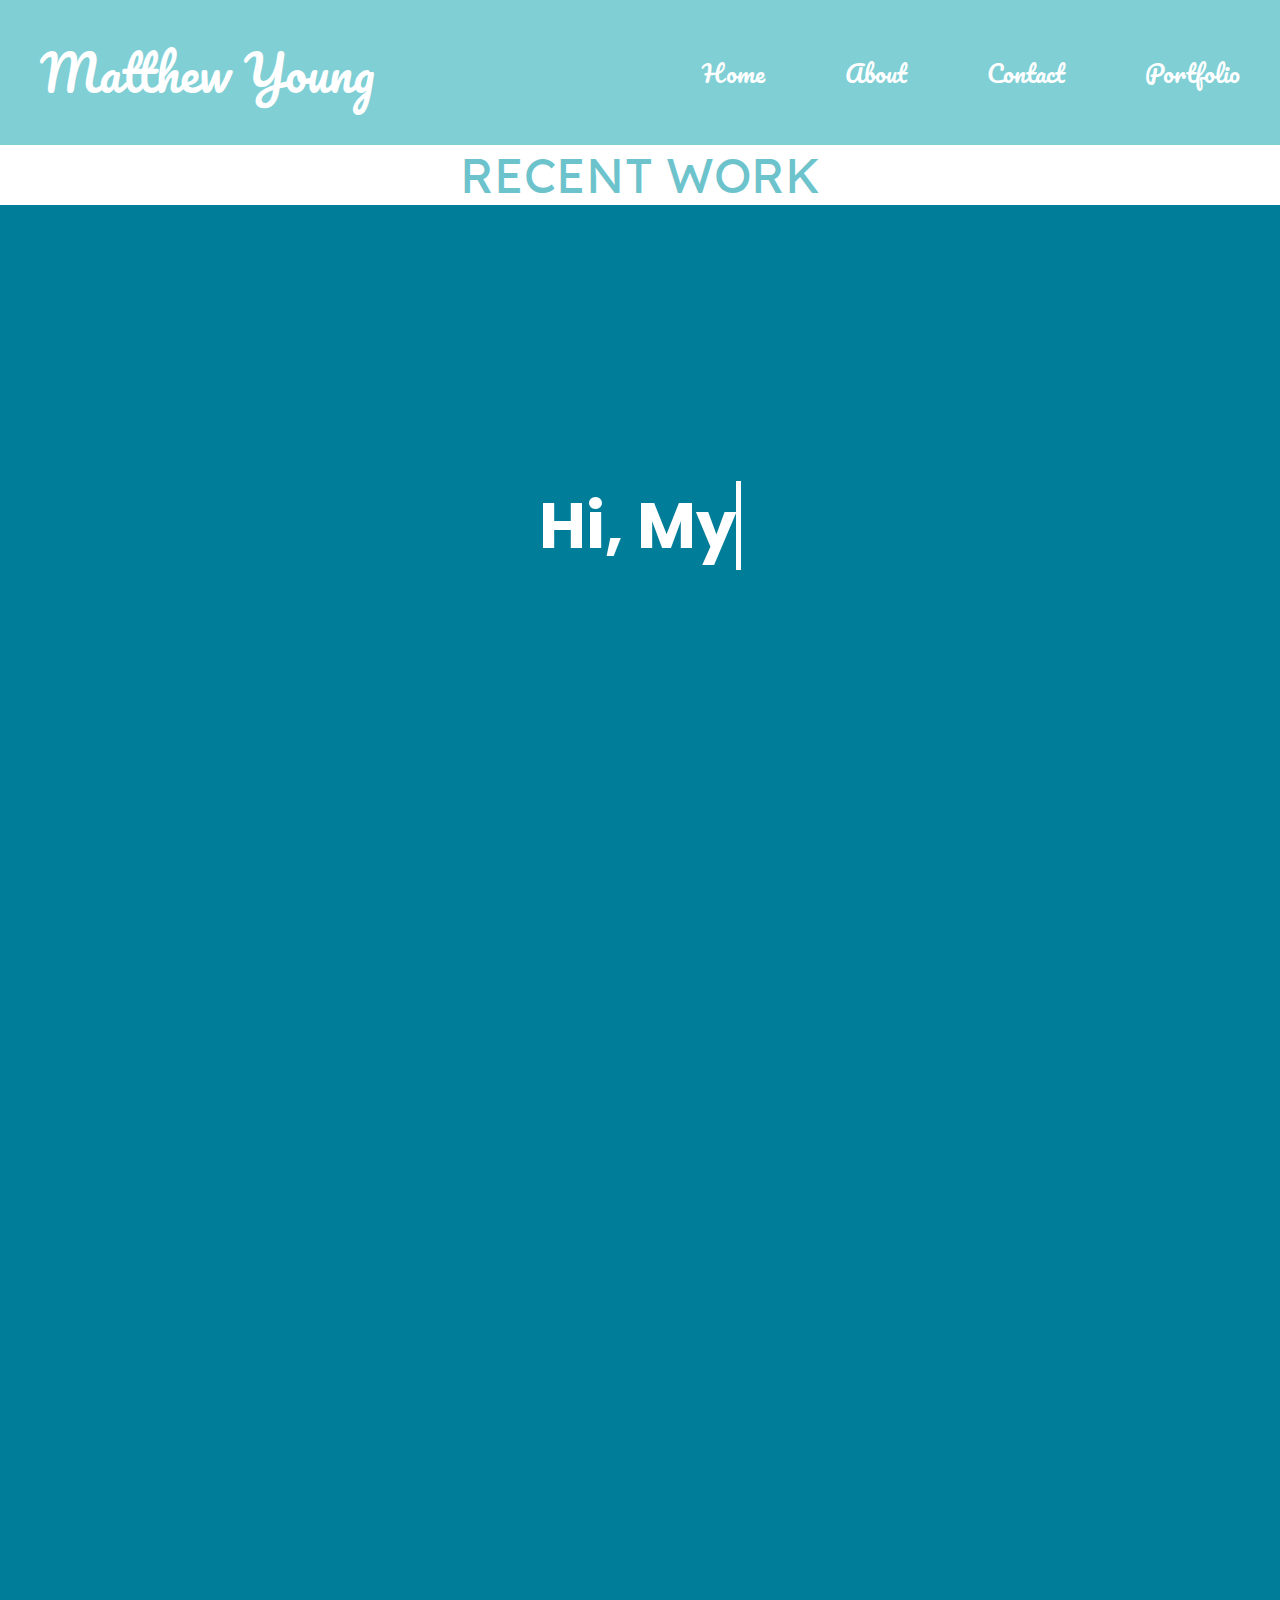
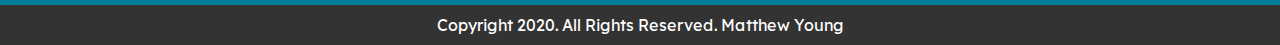
<file: index.html>
<!DOCTYPE html>
<html lang="en">

  <head>
    <meta charset="UTF-8"/>
    <meta http-equiv="X-UA-Compatible" content="IE=edge"/>
    <meta name="viewport" content="width=device-width, initial-scale=1.0"/>
    <link rel="stylesheet" href="https://cdnjs.cloudflare.com/ajax/libs/animate.css/4.1.1/animate.min.css"/>
    <link rel="stylesheet" href="global.css"/>
    <link rel="stylesheet" href="transition.css"/>
    <link rel="stylesheet" href="https://unpkg.com/aos@next/dist/aos.css"/>
    <link rel="shortcut icon" type="image/jpg" href="icons/controller.jpg"/>

    <title>Home - Matthew Young</title>
    <!--The Internal Styling For This Page-->
    <style>
      h2 {
        text-align: center;
      }

      .landing-page-container {
        display: flex;
        justify-content: flex-start;
        flex-direction: column;
        align-items: center;
      }

      .top {
        width: 100%;
      }

      .grid-images {
        display: grid;
        grid-template-columns: 1fr 1fr;
        grid-template-rows: 1fr 1fr;
        justify-content: center;
        align-items: center;
        grid-gap: 30px;
        margin-left: 30px;
        margin-right: 30px;
        margin-top: 50px;
        width: 1140px;
      }

      .image {
        position: relative;
        /* Needed for 100% width and height for overlay */
        height: 700px;
        border: 5px solid black;
        background-color: black;
      }

      .image-overlay {
        position: absolute;
        top: 0;
        left: 0;
        width: 100%;
        height: 100%;
        background: rgba(0, 0, 0, 0.7);
        color: white;
        display: flex;
        justify-content: space-between;
        align-items: center;
        flex-direction: column;
        font-family: poppins;
        opacity: 0;
        transition: opacity 0.25s;
        font-family: lexend;
      }

      .text-container {
        width: 80%;
        text-align: center;
        justify-content: center;
        align-items: center;
        display: flex;
        height: 400px;
        margin-top: 120px;
        margin-bottom: 120px;
      }

      .typewrite {
        color: white;
        font-family: Poppins;
        font-size: 4em;
      }

      .image-overlay > * {
        transform: translateY(20px);
        transition: transform 0.25s;
      }

      .image-overlay:hover {
        opacity: 1;
      }

      .image-overlay:hover > * {
        transform: translateY(0);
      }

      .image-title {
        font-size: 1.3em;
        font-weight: bold;
        color: white;
      }

      .image-description {
        font-size: 1.5em;

      }

      .section {
        display: flex;
        justify-content: center;
        align-items: center;
        font-family: poppins;
        font-weight: 600;
        font-size: 3em;
        background-color: #333;
        margin-top: 20px;
        color: white;
      }

      .pics {
        width: 100%;
        height: 500px;
        object-fit: contain;
        display: block;
        /* Gets rid of overlay overflow */
      }

      .project-pic {
        height: 100%;
      }

      .cover {
        object-fit: cover;
      }

      @media (max-width: 1173px) {
        .grid-images {
          grid-template-columns: 1fr;
          grid-template-rows: 1fr;
          width: 80%;
        }

        .typewrite {
          font-size: 2em;
        }

        .text-container {
          width: 100%;
          height: 500px;
        }

        .image-description {
          margin-bottom: 18em;
          font-size: 1.2em;
        }

        .image{
          height: 600px;
        }

  
      }
    </style>
    <!--The Internal Styling For This Page-->
  </head>

  <body>
    <div class="scrolltopbtn" onclick="scrolltopbtn();"></div>
    <div id="page-container">
      <div class="landing-page-container">
        <div class="top">
          <a class="name shadow" href="index.html">Matthew Young</a>
          <nav>
            <a class="links shadow" href="index.html">Home</a>
            <a class="links shadow" href="about.html">About</a>
            <a class="links shadow" href="contact.html">Contact</a>
            <a class="links shadow" href="portfolio.html">Portfolio</a>
          </nav>
        </div>
        <h1 id="title">RECENT WORK</h1>
        <div class="text-container">
          <h1 href="" class="typewrite" data-period="2000" data-type='["Hi, My Name Is Matthew.","I am a Graphic Designer.","Welcome To My Portfolio.","I Hope You Enjoy Your Stay."]'>
            <span class="wrap"></span>
          </h1>
        </div>
      </div>

      <div id="main-page-content">
        <div class="grid-images">
          <div class="image" data-aos="fade-right" data-aos-duration="1000">
            <img class="pics project-pic" src="graphic-design/Young_1stPlaceLocalContest2020SkillsUSAT-ShirtDesign.png" alt="T-Shirt Design"/>
            <div class="image-overlay">
              <a class="image-title">1st Place Skills USA T-Shirt Design</a>
              <a class="image-title" href="graphicdesign.html">Click For More</a>
            </div>
          </div>
          <div class="image" data-aos="fade-right" data-aos-duration="1000">
            <img class="pics project-pic" src="graphic-design/Young_FinalStatePin.png" alt="Pin Design"/>
            <div class="image-overlay">
              <a class="image-title">2021 Skills USA Pin Design</a>
              <p class="image-description"></p>
              <a class="image-title" href="graphicdesign.html">Click For More</a>
            </div>
          </div>
          <div class="image" data-aos="fade-right" data-aos-duration="1000">
            <img class="pics project-pic" src="print/Young_GR2023PromoPoster.jpg" alt="Promo Poster"/>
            <div class="image-overlay">
              <a class="image-title">GR 2023 Promo Poster</a>
              <p class="image-description"></p>
              <a class="image-title" href="print.html">Click For More</a>
            </div>
          </div>
          <div class="image" data-aos="fade-right" data-aos-duration="1000">
            <img class="pics project-pic" src="print/Young_PopchipsAd.png" alt="Popchips Ad"/>
            <div class="image-overlay">
              <a class="image-title">Popchips Ad</a>
              <p class="image-description"></p>
              <a class="image-title" href="print.html">Click For More</a>
            </div>
          </div>
          <div class="image" data-aos="fade-right" data-aos-duration="1000">
            <img class="pics project-pic cover" src="illustration/illustration-3.jpg" alt="Rick"/>
            <div class="image-overlay">
              <a class="image-title">Rick Sanchez</a>
              <p class="image-description"></p>
              <a class="image-title" href="illustration.html">Click For More</a>
            </div>
          </div>
          <div class="image" data-aos="fade-right" data-aos-duration="1000">
            <img class="pics project-pic cover" src="illustration/illustration-1.jpg" alt="Emilia"/>
            <div class="image-overlay">
              <a class="image-title">Emilia From Re:Zero</a>
              <p class="image-description"></p>
              <a class="image-title" href="illustration.html">Click For More</a>
            </div>
          </div>
        </div>
      </div>
      <footer id="footer">
        Copyright 2020. All Rights Reserved. Matthew Young
      </footer>
    </div>
    <div class="script">
      <script src="https://unpkg.com/aos@next/dist/aos.js"></script>
      <script>
        AOS.init();
      </script>
      <script>
        var TxtType = function (el, toRotate, period) {
          this.toRotate = toRotate;
          this.el = el;
          this.loopNum = 0;
          this.period = parseInt(period, 10) || 2000;
          this.txt = "";
          this.tick();
          this.isDeleting = false;
        };

        TxtType.prototype.tick = function () {
          var i = this.loopNum % this.toRotate.length;
          var fullTxt = this.toRotate[i];

          if (this.isDeleting) {
            this.txt = fullTxt.substring(0, this.txt.length - 1);
          } else {
            this.txt = fullTxt.substring(0, this.txt.length + 1);
          }

          this.el.innerHTML = '<span class="wrap">' + this.txt + "</span>";

          var that = this;
          var delta = 180 - Math.random() * 100;

          if (this.isDeleting) {
            delta /= 2;
          }

          if (!this.isDeleting && this.txt === fullTxt) {
            delta = this.period;
            this.isDeleting = true;
          } else if (this.isDeleting && this.txt === "") {
            this.isDeleting = false;
            this.loopNum++;
            delta = 500;
          }

          setTimeout(function () {
            that.tick();
          }, delta);
        };

        window.onload = function () {
          var elements = document.getElementsByClassName("typewrite");
          for (var i = 0; i < elements.length; i++) {
            var toRotate = elements[i].getAttribute("data-type");
            var period = elements[i].getAttribute("data-period");
            if (toRotate) {
              new TxtType(elements[i], JSON.parse(toRotate), period);
            }
          }
          // INJECT CSS
          var css = document.createElement("style");
          css.type = "text/css";
          css.innerHTML = ".typewrite > .wrap { border-right: 0.08em solid #fff}";
          document
            .body
            .appendChild(css);
        };
      </script>
      <script>
        window.addEventListener("scroll", function () {
          var scroll = document.querySelector(".scrolltopbtn");
          scroll
            .classList
            .toggle("active", window.scrollY > 500);
        });

        function scrolltopbtn() {
          window.scrollTo({top: 0});
        }
      </script>
    </div>
  </body>

</html>
</file>
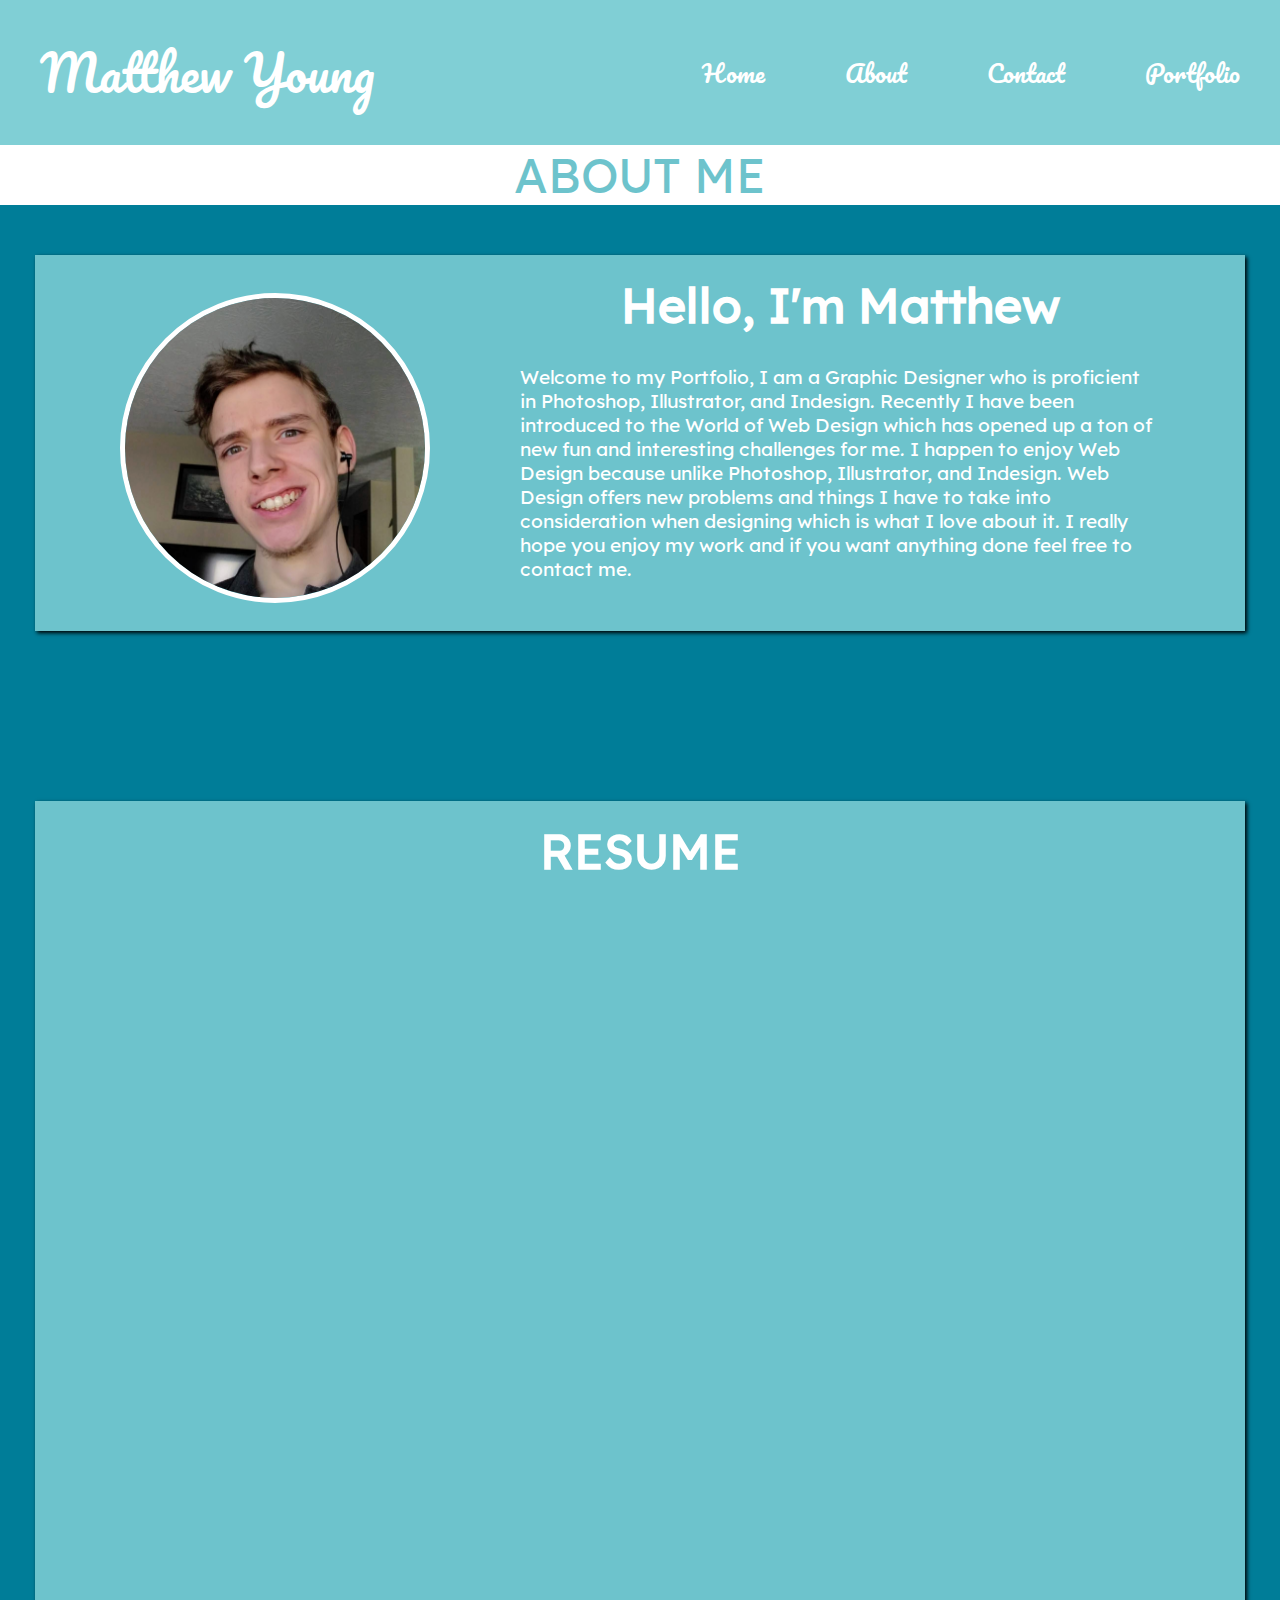
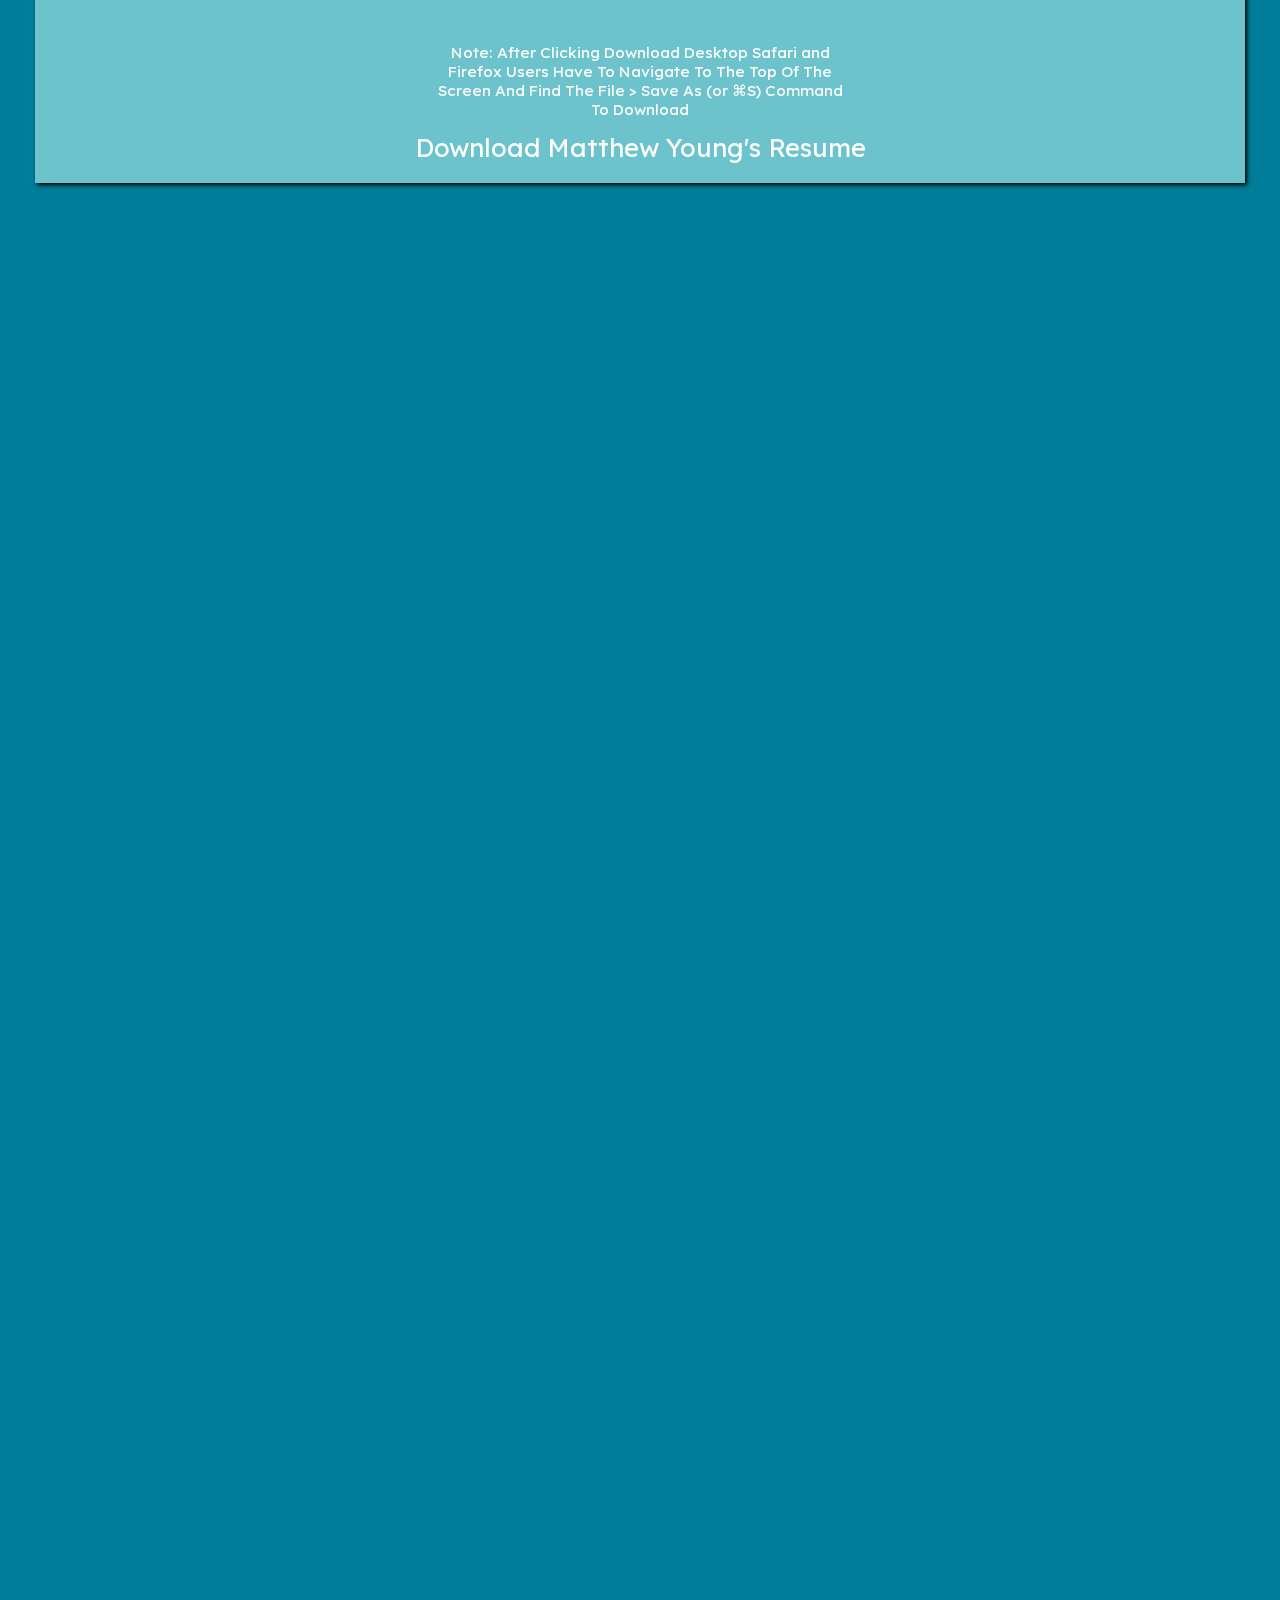
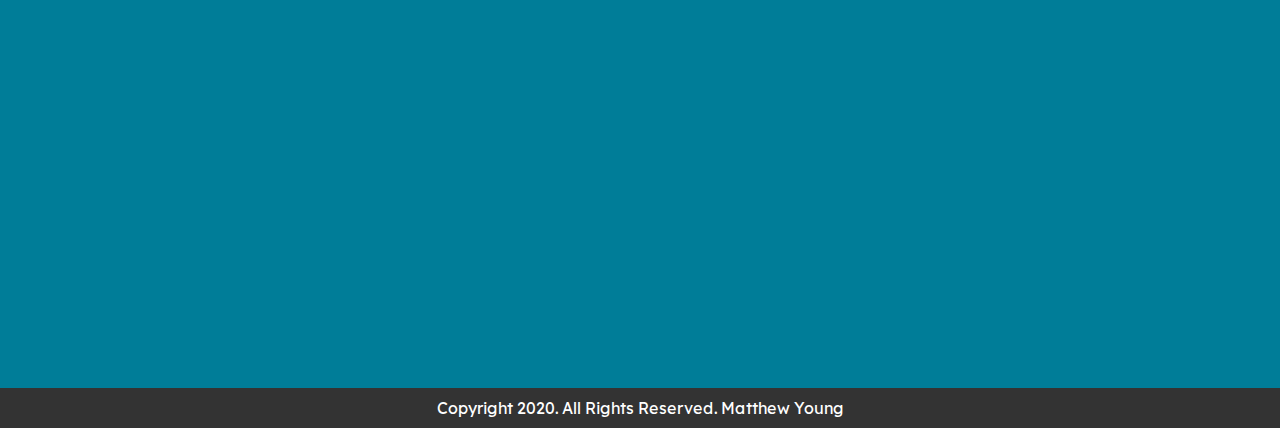
<file: about.html>
<!DOCTYPE html>
<html lang="en">

  <head>
    <meta charset="UTF-8"/>
    <meta http-equiv="X-UA-Compatible" content="IE=edge"/>
    <meta name="viewport" content="width=device-width, initial-scale=1.0"/>
    <link rel="stylesheet" href="global.css"/>
    <link rel="stylesheet" href="https://cdnjs.cloudflare.com/ajax/libs/animate.css/4.1.1/animate.min.css"/>
    <link rel="stylesheet" href="transition.css">
    <link rel="stylesheet" href="https://unpkg.com/aos@next/dist/aos.css"/>
    <link rel="shortcut icon" type="image/jpg" href="icons/controller.jpg"/>
    <title>About - Matthew Young</title>

    <!--The Internal Styling For This Page-->
    <style>
      #photo {
        width: 300px;
        height: 300px;
        object-fit: cover;
        border-radius: 50%;
        margin-left: 40px;
        border: solid 5px white;
      }

      .image-container {
        width: 400px;
        height: 300px;

      }

      .container {
        width: 1170px;
        padding:20px;
        display: flex;
        margin-top: 50px;
        justify-content: center;
        background-color: #6dc3cc;
        align-items: center;

      }

      .container-2 {
        width: 1170px;
        padding:20px;
        display: flex;
        margin-top: 170px;
        justify-content: start;
        background-color: #6dc3cc;
        align-items: center;
        flex-direction: column;

      }

      .bio {
        width: 720px;
        display: flex;
        height: 100%;
        font-family: Lexend;
        font-size: 2em;
        display: flex;
        flex-direction: column;
        color: white;
        align-items: center;
        justify-content:center
      }

      .bio-description {
        text-align: left;
        

      }

      .box {
        width: 100%;
        display: flex;
        height: 100%;
        font-family: Lexend;
        font-size: 2em;
        display: flex;
        flex-direction: column;
        justify-content: center;
        align-items: center;
      }

      h1 {
        text-align: center;
        font-size: 1.5em;

      }

      p {
        margin: 30px 40px;
        font-size: 0.6em;
      }

      .card {
        width: 1170px;
        padding: 20px;
        background-color: #6dc3cc;
        margin-top: 110px;
        display: grid;
        grid-template-columns: 1fr 1fr;
        color: white;
      }

      .card-left-icon,
      .card-right-icon,
      .left,
      .right {
        display: flex;
        flex-direction: column;
        align-items: center;
      }

      .card-title {
        text-align: center;
        margin: 20px;
        font-family: Lexend;
        font-size: 2.5em;
      }

      .card-text {
        font-family: Lexend;
        text-align: center;
        font-size: 3em;
      }

      .icons {
        width: 200px;
        height: 200px;
        object-fit: cover;
        border-radius: 50%;
        margin-top: 50px;
      }

      .icons-philosophy {
        width: 230px;
        height: 230px;
        object-fit: contain;
        margin-top: 50px;
        background-color: white;
      }

      #snow {
        background-color: white;
      }

      h3 {
        margin-top: 20px;
        font-size: 1.5em;
        font-family: Lexend;
      }

      .pdf-container {
        height: 700px;
        margin-top: 50px;
        width: 800px;
        display: flex;
        justify-content: center;
      }

      .pdf-note {
        width: 500px;
        height: 100px;
        display: flex;
        justify-content: center;
        align-items: center;
        font-size: 0.8em;
        text-align: center;
        color: white;
      }

      .resume {
        margin-top: 40px;
      }

      .download-link {
        display: flex;
        justify-content: center;
        font-family: Lexend;
        font-size: 0.8em;

      }

      .text-container {
        color: white;
      }

      .download-link a {
        color: white;
      }

      .download-link:hover {
        text-decoration: underline;
      }

      .philosophy {
        justify-content: flex-start;
        height: 200px;
      }

      .philosophy-text {
        font-size: 1em;
        text-align: center;
      }

      #philosophy-container {
        height: 300px;

      }

      #diffrence-container {
        height: 300px;
        margin-bottom: 50px;

      }

      #box5 {
        height: 900px;
      }

      .text-align {
        text-align: center;
      }

      @media(max-width:1173px) {

        .container {
          height: 920px;
          display: flex;
          flex-direction: column;
          justify-content: flex-start;
          align-items: center;
          margin-top: 30px;
          width: 80%;
        }

        .container-2 {
          height: 1200px;
          display: flex;
          flex-direction: column;
          justify-content: flex-start;
          align-items: center;
          margin-top: 30px;
          width: 80%;
        }

        .pdf-container {
          height: 700px;
          margin-top: 50px;
          width: 90%;
          display: flex;
          justify-content: center;
        }

        .pdf-note {
          width: 80%;
          margin-top: 50px;
        }

        .download-link {
          width: 100%;
          font-size: 0.6em;
          margin-top: 50px;
        }

        .image-container {
          display: flex;
          justify-content: center;
          margin-bottom: 50px;
        }

        .bio {
          text-align: justify;
          width: 400px;
        }

        h1 {
          font-size: 1.1em;
          margin: 30px;
        }

        #photo {
          margin-top: 30px;
          margin-left: 0;
        }

        #title {
          margin: 0;
        }

        .card {
          grid-template-columns: 1fr;
          width: 80%;
          height: 1500px;
        }

        #philosophy-container {
          height: 500px;
        }

        #diffrence-container {
          height: 700px;
        }

        #box5 {
          height: 2000px;
        }

        #diffrence-title {
          width: 80vw;
          margin-bottom: 50px;
        }

      }
    </style>
    <!--The Internal Styling For This Page-->
  </head>
  <div class="scrolltopbtn" onclick="scrolltopbtn();"></div>

  <body>
    <div class="top">
      <a class="name shadow" href="index.html">Matthew Young</a>
      <nav>
        <a class="links shadow" href="index.html">Home</a>
        <a class="links shadow" href="about.html">About</a>
        <a class="links shadow" href="contact.html">Contact</a>
        <a class="links shadow" href="portfolio.html">Portfolio</a>
      </nav>
    </div>
    <div id="page-container">

      <div id="main-page-content">
        <h1 id="title">ABOUT ME</h1>
        <div class="container boxshadow">
          <div class="image-container">
            <img id="photo" src="aboutfiles/me-1.jpg">
          </div>

          <div class="bio">
            <div class="bio-title">
              <h1>Hello, I'm Matthew</h1>
            </div>
            <div class="bio-description">
              <p>Welcome to my Portfolio, I am a Graphic Designer who is proficient in Photoshop, Illustrator, and Indesign. Recently I have been introduced to the World of Web Design which has opened up a ton of new fun and interesting challenges for me. I happen to enjoy Web Design because unlike Photoshop, Illustrator, and Indesign. Web Design offers new problems and things I have to take into consideration when designing which is what I love about it. I really hope you enjoy my work and if you want anything done feel free to contact me.
              </p>
            </div>

          </div>
        </div>
        <div class="container-2 boxshadow" data-aos="fade-up" data-aos-duration="500">
          <div class="box">
            <div class="text-container" class="resume">
              <h1>RESUME</h1>
            </div>
            <div class="pdf-container">
              <iframe src="aboutfiles/MatthewYoung'sResume.pdf" frameborder="0" scrolling="auto" height="100%" width="100%"></iframe>
            </div>
            <div class="pdf-note">
              <p>
                Note: After Clicking Download Desktop Safari and Firefox Users Have To Navigate To The Top Of The Screen And Find The File > Save As (or ⌘S) Command To Download
              </p>
            </div>
            <div class="download-link">
              <a href="aboutfiles/MatthewYoung'sResume.pdf" target="_blank" download="Matthew Young's Resume">Download Matthew Young's Resume</a>
            </div>

          </div>

        </div>

        <div class="card boxshadow" data-aos="fade-up" data-aos-duration="500">
          <div class="left">
            <div class="card-title">
              <h2>LIKES</h2>
            </div>
            <div class="card-left-icon">
              <img class="icons" src="icons/pizza.png" alt="Pizza" data-aos="fade-right" data-aos-duration="500">
              <h3>Pizza</h3>
              <img class="icons" src="icons/controller.jpg" alt="Controller" data-aos="fade-right" data-aos-duration="500">
              <h3>Gaming</h3>
              <img class="icons" src="icons/Flag_of_Japan.jpg" alt="Japan" data-aos="fade-right" data-aos-duration="500">
              <h3>Japan</h3>
            </div>
          </div>
          <div class="right">
            <div class="card-title">
              <h2>DISLIKES</h2>
            </div>
            <div class="card-right-icon">
              <img class="icons" src="icons/snowflake-vector-png-10.png" alt="Snowflake" id="snow" data-aos="fade-right" data-aos-duration="500">
              <h3>The Cold</h3>
            </div>
          </div>

        </div>
        <div class="container-2 boxshadow" id="philosophy-container" data-aos="fade-up" data-aos-duration="500">
          <div class="box" class="philosophy">
            <div class="text-container" class="resume">
              <h1 id="philosophy-title">My Philosophy</h1>
              <p class="philosophy-text">Is that you can do anything in life given that you put enough time and effort into it, let me show you what I mean.</p>
            </div>

          </div>

        </div>
        <div class="card boxshadow" id="box5" data-aos="fade-up" data-aos-duration="500">
          <div class="left">
            <div class="card-title">
              <h2>Before</h2>
            </div>
            <div class="card-left-icon">
              <img class="icons-philosophy" src="graphic-design/Young_2020_StatePin.png" alt="Pin Before" data-aos="fade-right" data-aos-duration="500">
              <h3>Skills USA 2020 Pin Design</h3>
              <img class="icons-philosophy" src="graphic-design/NewT-ShirtDesign.png" alt="T-Shirt Before" data-aos="fade-right" data-aos-duration="500">
              <h3 class="text-align">Skills USA 2020 Concept T-Shirt Design</h3>
            </div>
          </div>
          <div class="right">
            <div class="card-title">
              <h2>After</h2>
            </div>
            <div class="card-right-icon">
              <img class="icons-philosophy" src="graphic-design/Young_FinalStatePin.png" alt="Pin After" id="snow" data-aos="fade-right" data-aos-duration="500">
              <h3 class="text-align">Final Skills USA 2021 Pin Design</h3>
              <img class="icons-philosophy" src="graphic-design/Young_1stPlaceLocalContest2020SkillsUSAT-ShirtDesign.png" alt="T-Shirt After" id="snow" data-aos="fade-right" data-aos-duration="500">
              <h3 class="text-align">Final Skills USA 2020 T-Shirt Design</h3>
            </div>
          </div>

        </div>
        <div class="container-2 boxshadow" id="diffrence-container" data-aos="fade-up" data-aos-duration="500">
          <div class="box" class="philosophy">
            <div class="text-container" class="resume">
              <h1 id="diffrence-title">Do you see the diffrence in quality ?</h1>
              <p class="philosophy-text">My point is that when you learn to do anything in life, at the beginning it's going to be tough but if your determined and persistent you will produce amazing results.</p>
            </div>

          </div>

        </div>

        <footer id="footer">Copyright 2020. All Rights Reserved. Matthew Young</footer>
      </div>
      <div class="script">
        <script src="https://unpkg.com/aos@next/dist/aos.js"></script>
        <script>
          AOS.init();
        </script>
        <script>
          window.addEventListener('scroll', function () {
            var scroll = document.querySelector('.scrolltopbtn');
            scroll
              .classList
              .toggle("active", window.scrollY > 1000)
          })

          function scrolltopbtn() {
            window.scrollTo({top: 0})
          }
        </script>
      </div>
    </body>

  </html>
</file>
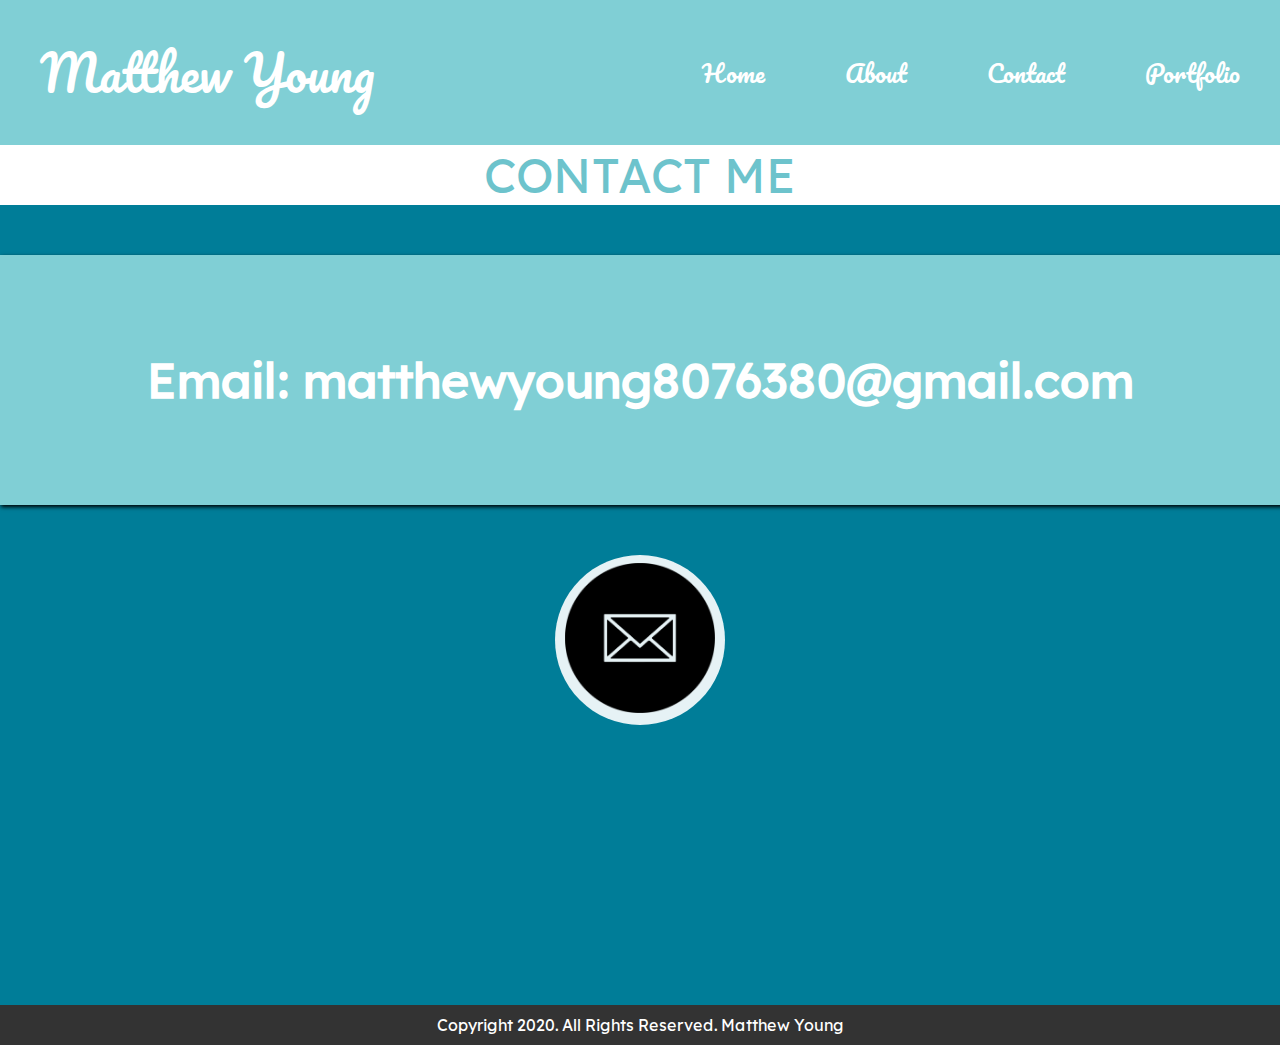
<file: contact.html>
<!DOCTYPE html>
<html lang="en">

  <head>
    <meta charset="UTF-8"/>
    <meta http-equiv="X-UA-Compatible" content="IE=edge"/>
    <meta name="viewport" content="width=device-width, initial-scale=1.0"/>
    <link rel="stylesheet" href="https://cdnjs.cloudflare.com/ajax/libs/animate.css/4.1.1/animate.min.css"/>
    <link rel="stylesheet" href="global.css"/>
    <link rel="stylesheet" href="transition.css">
    <link rel="stylesheet" href="https://unpkg.com/aos@next/dist/aos.css"/>
    <link rel="shortcut icon" type="image/jpg" href="icons/controller.jpg"/>
    <title>Contact - Matthew Young</title>

    <!--The Internal Styling For This Page-->
    <style>
      #icon-1 {

        animation: headShake;
        /* referring directly to the animation's @keyframe declaration */
        animation-duration: 1.5s;
        /* don't forget to set a duration! */
        animation-iteration-count: infinite;
      }

      .container {
        display: flex;
        justify-content: center;
        align-items: center;
        flex-direction: column;
        align-content: center;
        width: 1283px;
        height: 250px;
        background-color: #80cfd5;
        color: white;
      }

      h2 {
        font-family: Lexend;
        font-size: 3em;
        margin: 45px;
      }

      .icons {
        height: 150px;
      }

      .icon-container {
        display: flex;
        justify-content: center;
        align-items: center;
        align-content: center;
        height: 170px;
        width: 170px;
        margin-top: 50px;
        background-color: rgba(255, 255, 255, 0.9);
        border-radius: 200px;
      }

      #title {
        margin-bottom: 50px;
      }

      @media(max-width:1173px) {

        h2 {
          font-size: 3.3vw;
          margin: 25px;

        }

        .grid-images {
          grid-template-columns: 1fr;
          grid-template-rows: 1fr;
          width: 80%;
        }

        .icons {
          height: 100px;
        }

        .container {
          height: 200px;
          width: 90%;
          margin-top: 80px;
        }

        .icon-container {
          height: 120px;
          width: 120px;
        }

      }
    </style>
    <!--The Internal Styling For This Page-->
  </head>
  <div class="scrolltopbtn" onclick="scrolltopbtn();"></div>

  <body>
    <div class="top">
      <a class="name shadow" href="index.html">Matthew Young</a>
      <nav>
        <a class="links shadow" href="index.html">Home</a>
        <a class="links shadow" href="about.html">About</a>
        <a class="links shadow" href="contact.html">Contact</a>
        <a class="links shadow" href="portfolio.html">Portfolio</a>
      </nav>
    </div>
    <div id="page-container">

      <div id="main-page-content">
        <h1 id="title">CONTACT ME</h1>
        <div class="container boxshadow">
          <h2>Email: matthewyoung8076380@gmail.com</h2>
        </div>
        <div class="icon-container">
          <a href="mailto:matthewyoung8076380@gmail.com?"><img id="icon-1" class="icons" src="icons/email-icon.png" alt="email-icon"></a>
        </div>

      </div>
      <footer id="footer">Copyright 2020. All Rights Reserved. Matthew Young</footer>
    </div>
  </body>
  <div class="script">
    <script>
      window.addEventListener('scroll', function () {
        var scroll = document.querySelector('.scrolltopbtn');
        scroll
          .classList
          .toggle("active", window.scrollY > 1000)
      })

      function scrolltopbtn() {
        window.scrollTo({top: 0})
      }
    </script>
  </div>

</html>
</file>
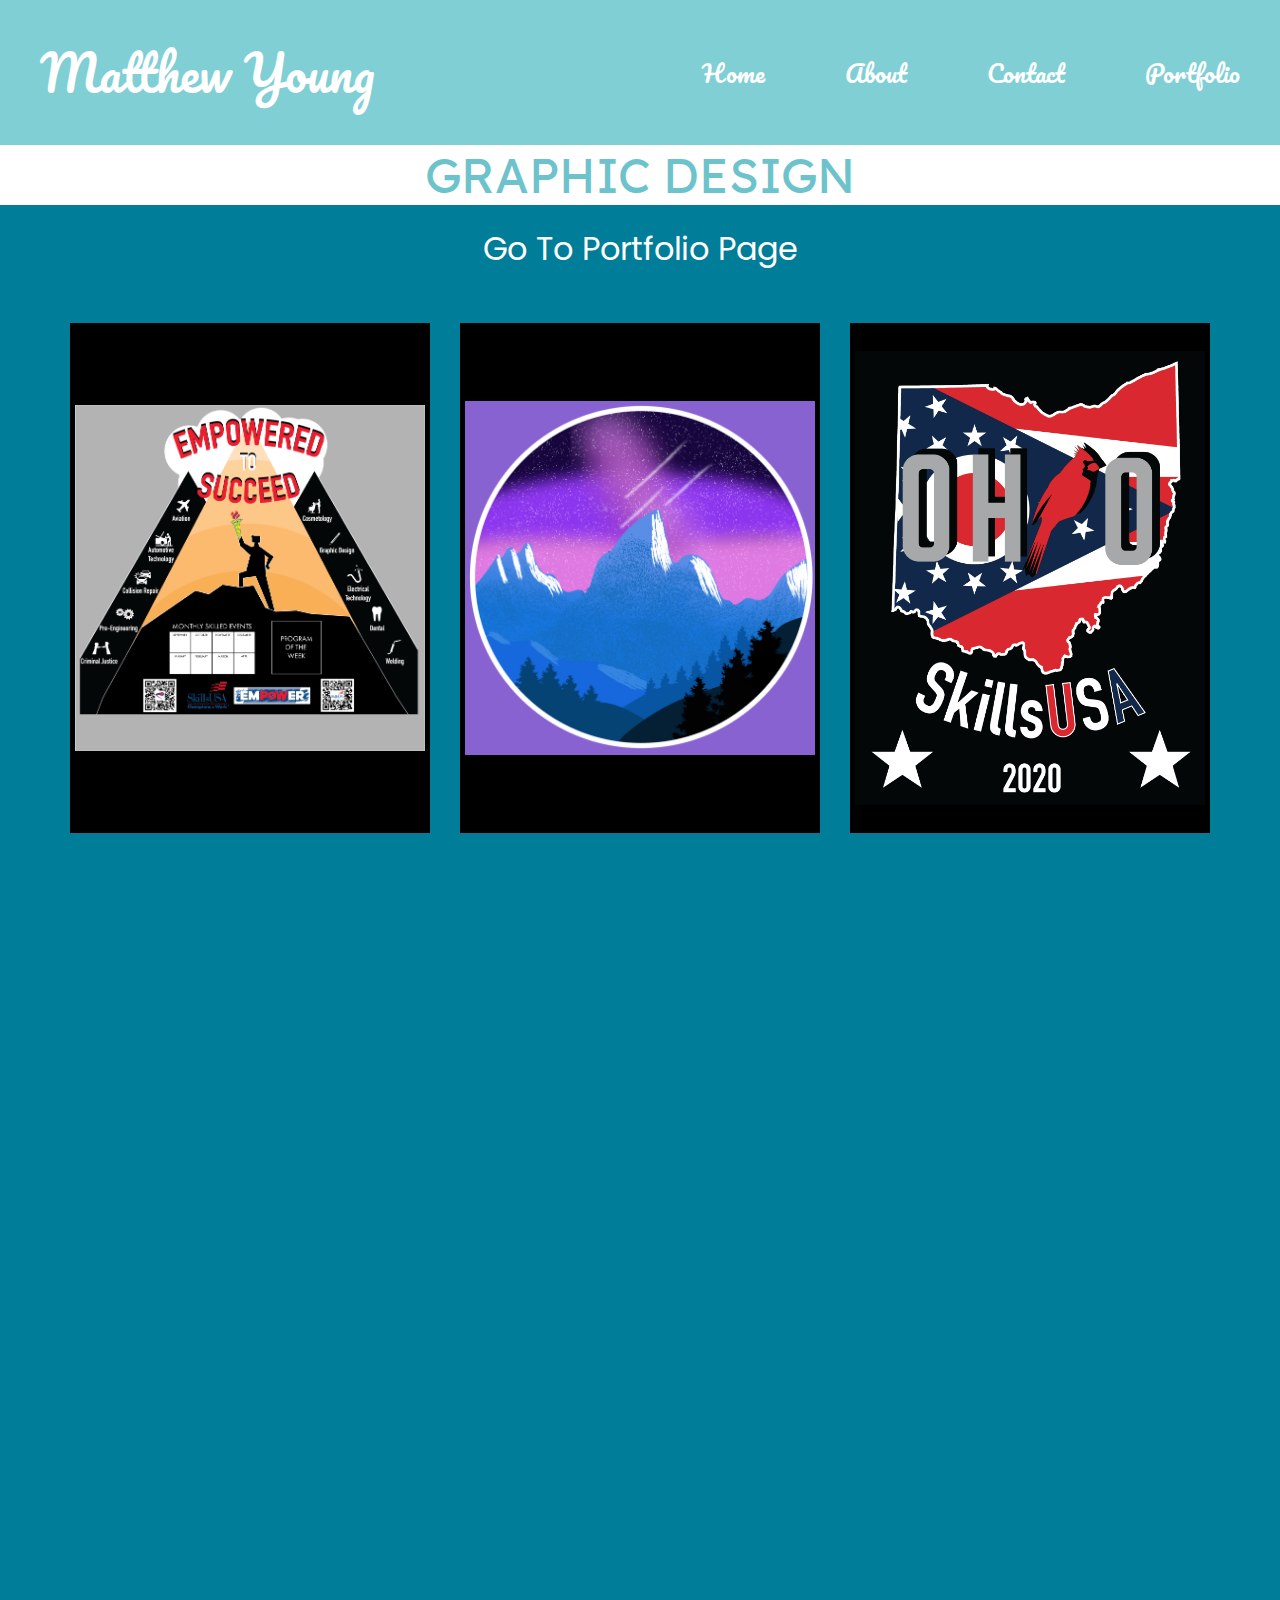
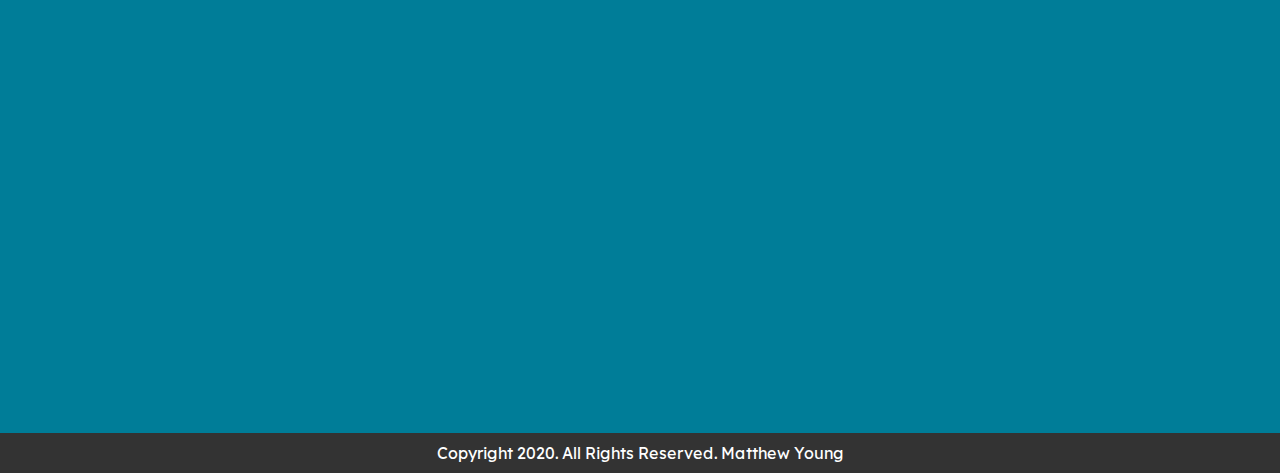
<file: graphicdesign.html>
<!DOCTYPE html>
<html lang="en">

  <head>
    <meta charset="UTF-8"/>
    <meta http-equiv="X-UA-Compatible" content="IE=edge"/>
    <meta name="viewport" content="width=device-width, initial-scale=1.0"/>
    <link rel="stylesheet" href="https://cdnjs.cloudflare.com/ajax/libs/animate.css/4.1.1/animate.min.css"/>
    <link rel="stylesheet" href="global.css"/>
    <link rel="stylesheet" href="transition.css">
    <link rel="stylesheet" href="https://unpkg.com/aos@next/dist/aos.css"/>
    <link rel="shortcut icon" type="image/jpg" href="icons/controller.jpg"/>
    <title>Home - Matthew Young</title>
    <!--The Internal Styling For This Page-->
    <style>
      h2 {
        text-align: center;
      }

      .grid-images {
        display: grid;
        grid-template-columns: 1fr 1fr 1fr;
        grid-template-rows: 1fr 1fr;
        justify-content: center;
        align-items: center;
        grid-gap: 30px;
        margin-left: 20px;
        margin-right: 20px;
        margin-top: 50px;
        width: 1140px;

      }

      .image {
        position: relative;
        /* Needed for 100% width and height for overlay */
        height: 500px;
        border: 5px solid black;
        background-color: black;

      }

      .image-overlay {
        position: absolute;
        top: 0;
        left: 0;
        width: 100%;
        height: 100%;
        background: rgba(0, 0, 0, 0.7);
        color: white;
        display: flex;
        justify-content: space-between;
        align-items: center;
        flex-direction: column;
        font-family: poppins;
        opacity: 0;
        transition: opacity 0.25s;
        font-family: lexend;

      }

      .text-container {
        width: 1400px;
        text-align: center;
        justify-content: center;
        align-items: center;
        display: flex;
        height: 400px;
        margin-top: 120px;
        margin-bottom: 120px;

      }

      .typewrite {
        color: white;
        font-family: Poppins;
        font-size: 2.5em;
      }

      .image-overlay > * {
        transform: translateY(20px);
        transition: transform 0.25s;
      }

      .image-overlay:hover {
        opacity: 1;
      }

      .image-overlay:hover > * {
        transform: translateY(0);
      }

      .image-title {
        font-size: 1.3em;
        font-weight: bold;
        color: white;
      }

      .image-description {
        font-size: 1.5em;
        margin-bottom: 14em;
      }

      .section {
        display: flex;
        justify-content: center;
        align-items: center;
        font-family: poppins;
        font-weight: 600;
        font-size: 3em;
        background-color: #333;
        margin-top: 20px;
        color: white;
      }

      .pics {
        width: 100%;
        height: 500px;
        object-fit: contain;
        display: block;
        /* Gets rid of overlay overflow */
      }

      .project-pic {
        height: 100%;
      }

      #gallery {
        font-family: Poppins;
        font-size: 2em;
        color: white;
        margin-top: 20px;

      }

      @media(max-width:700px) {

        .grid-images {
          grid-template-columns: 1fr;
          grid-template-rows: 1fr;
          width: 80%;
        }

        .typewrite {
          font-size: 0.9em;

        }

        .text-container {
          width: 100%;
          height: 500px;
        }

        .image-description {
          margin-bottom: 18em;
          font-size: 1.2em;
        }
      }
    </style>
    <!--The Internal Styling For This Page-->
  </head>
  <div class="scrolltopbtn" onclick="scrolltopbtn();"></div>

  <body>
    <div class="top">
      <a class="name shadow" href="index.html">Matthew Young</a>
      <nav>
        <a class="links shadow" href="index.html">Home</a>
        <a class="links shadow" href="about.html">About</a>
        <a class="links shadow" href="contact.html">Contact</a>
        <a class="links shadow" href="portfolio.html">Portfolio</a>
      </nav>
    </div>

    <div id="page-container">
      <h1 id="title">GRAPHIC DESIGN</h1>
      <div id="main-page-content">
        <a id="gallery" class="shadow" href="portfolio.html">Go To Portfolio Page</a>
        <div class="grid-images">
          <div class="image" data-aos="fade-right" data-aos-duration="1000">
            <img class="pics project-pic" src="graphic-design/SkillsUsaBullentinBoard.png" alt="Bulletin Board"/>
            <div class="image-overlay">
              <a class="image-title">Skills USA Bulletin Board</a>
              <p class="image-description"></p>
            </div>
          </div>
          <div class="image" data-aos="fade-right" data-aos-duration="1000">
            <img class="pics project-pic" src="graphic-design/NewMountainArt-01.png" alt="Mountain Art"/>
            <div class="image-overlay">
              <p class="image-title">Mountain Art</p>
              <p class="image-description"></p>
            </div>
          </div>
          <div class="image" data-aos="fade-right" data-aos-duration="1000">
            <img class="pics project-pic" src="graphic-design/Young_1stPlaceLocalContest2020SkillsUSAT-ShirtDesign.png" alt="T-Shirt Design"/>
            <div class="image-overlay">
              <a class="image-title">1st Place Skills USA T-Shirt Design</a>
              <p class="image-description"></p>
            </div>
          </div>
          <div class="image" data-aos="fade-right" data-aos-duration="1000">
            <img class="pics project-pic" src="graphic-design/clearcoatlogo.jpg" alt="Clearcoat Logo">
            <div class="image-overlay">
              <a class="image-title">Dr. Clearcoat Logo</a>
              <p class="image-description"></p>
            </div>
          </div>
          <div class="image" data-aos="fade-right" data-aos-duration="1000">
            <img class="pics project-pic" src="graphic-design/Young_FinalStatePin.png" alt="Pin Design"/>
            <div class="image-overlay">
              <a class="image-title">2021 Skills USA Pin Design</a>
              <p class="image-description"></p>
            </div>
          </div>
          <div class="image" data-aos="fade-right" data-aos-duration="1000">
            <img class="pics project-pic" src="graphic-design/Young_Mt.FujiTravelPoster.png" alt="Travel Poster"/>
            <div class="image-overlay">
              <a class="image-title">Mt. Fuji Travel Poster</a>
              <p class="image-description"></p>
            </div>
          </div>
          <div class="image" data-aos="fade-right" data-aos-duration="1000">
            <img class="pics project-pic" src="graphic-design/Young_NameLogoDesignProject.png" alt="Name Logo"/>
            <div class="image-overlay">
              <a class="image-title">Name Logo Project</a>
              <p class="image-description"></p>
            </div>
          </div>
        </div>

      </div>
      <footer id="footer">Copyright 2020. All Rights Reserved. Matthew Young</footer>
    </div>
    <div class="script">
      <script src="https://unpkg.com/aos@next/dist/aos.js"></script>
      <script>
        AOS.init();
      </script>
      <script>
        window.addEventListener('scroll', function () {
          var scroll = document.querySelector('.scrolltopbtn');
          scroll
            .classList
            .toggle("active", window.scrollY > 1000)
        })

        function scrolltopbtn() {
          window.scrollTo({top: 0})
        }
      </script>
    </div>
  </body>

</html>
</file>
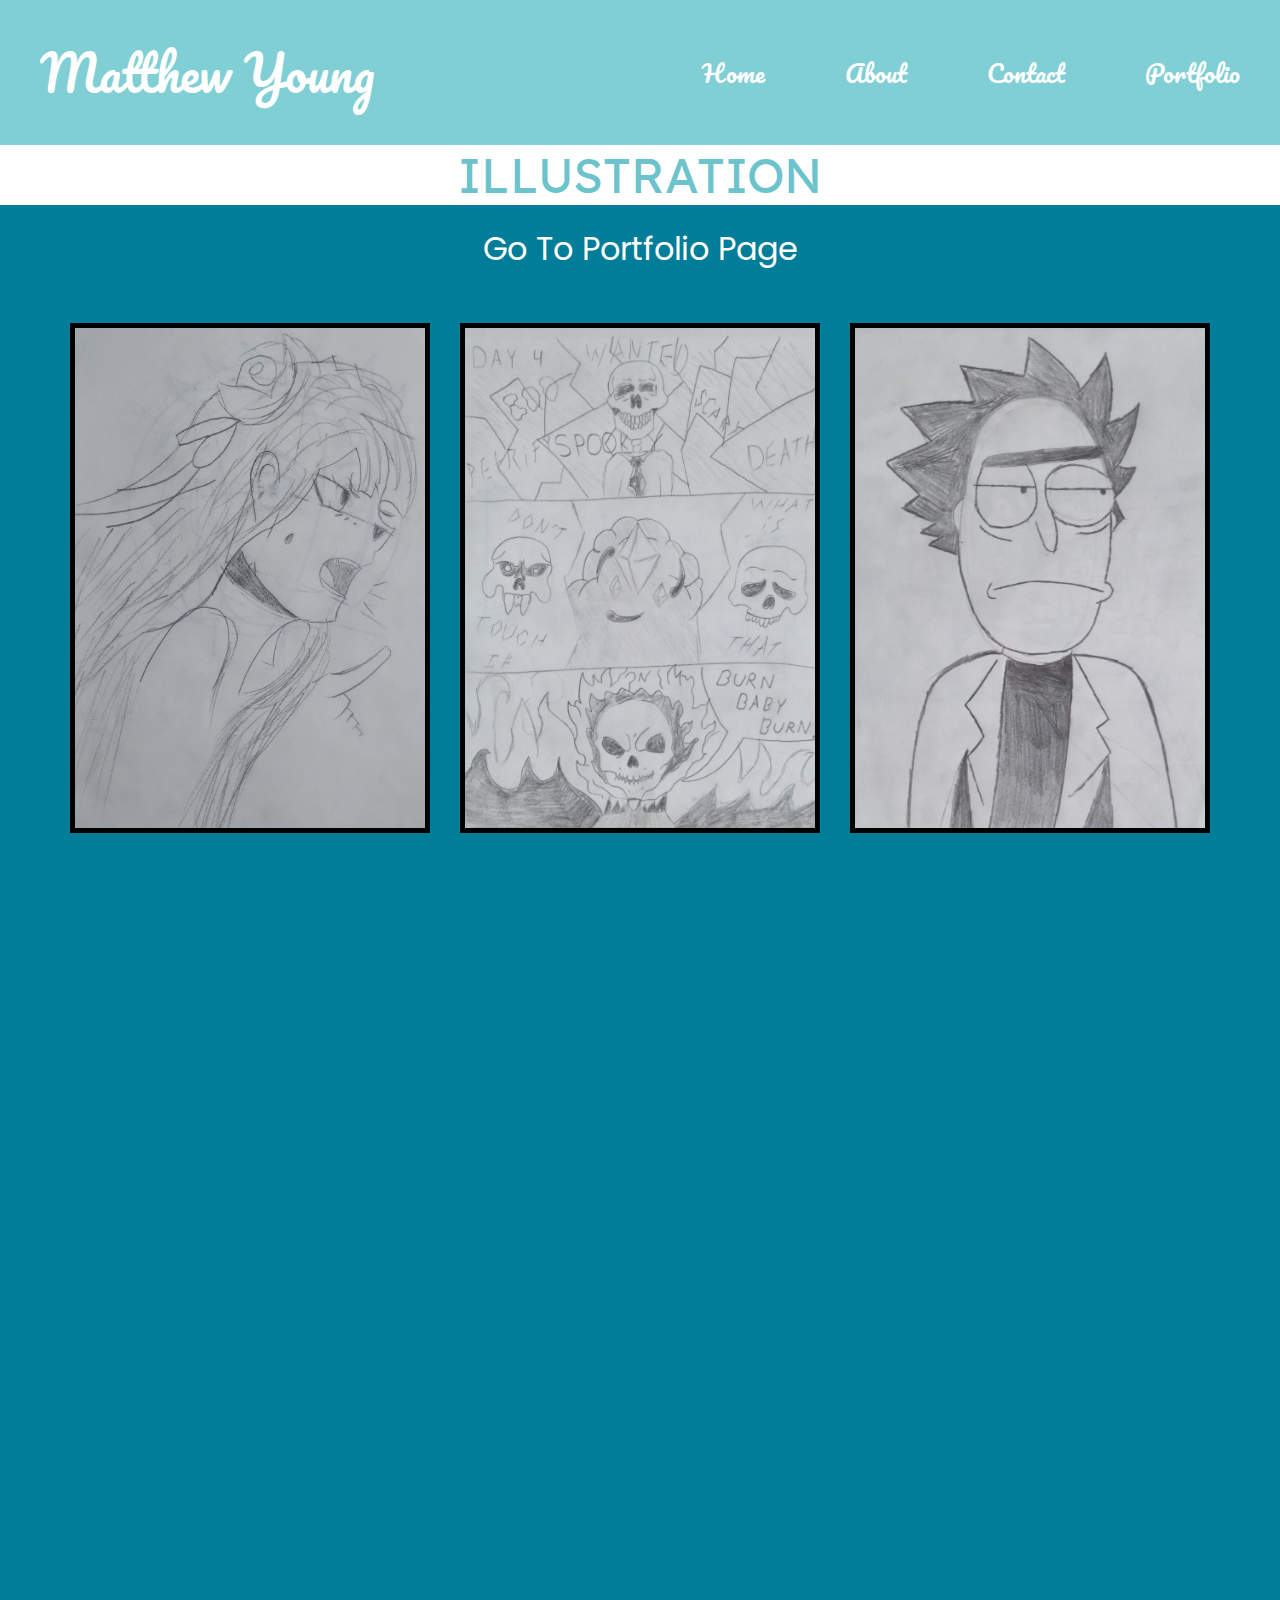
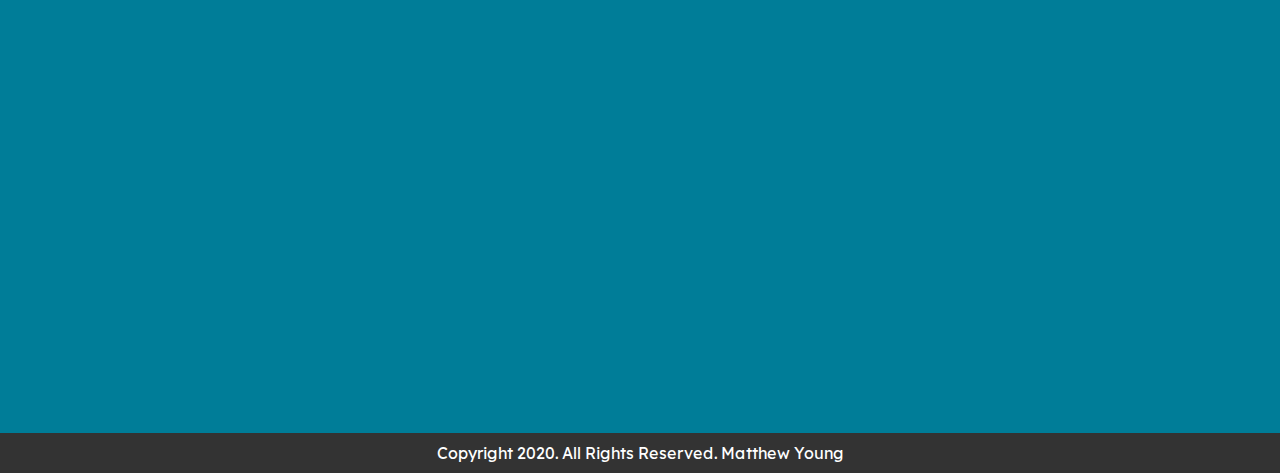
<file: illustration.html>
<!DOCTYPE html>
<html lang="en">

  <head>
    <meta charset="UTF-8"/>
    <meta http-equiv="X-UA-Compatible" content="IE=edge"/>
    <meta name="viewport" content="width=device-width, initial-scale=1.0"/>
    <link rel="stylesheet" href="https://cdnjs.cloudflare.com/ajax/libs/animate.css/4.1.1/animate.min.css"/>
    <link rel="stylesheet" href="global.css"/>
    <link rel="stylesheet" href="transition.css">
    <link rel="stylesheet" href="https://unpkg.com/aos@next/dist/aos.css"/>
    <link rel="shortcut icon" type="image/jpg" href="icons/controller.jpg"/>
    <title>Home - Matthew Young</title>
    <!--The Internal Styling For This Page-->
    <style>
      h2 {
        text-align: center;
      }

      .grid-images {
        display: grid;
        grid-template-columns: 1fr 1fr 1fr;
        grid-template-rows: 1fr 1fr;
        justify-content: center;
        align-items: center;
        grid-gap: 30px;
        margin-left: 20px;
        margin-right: 20px;
        margin-top: 50px;
        width: 1140px;

      }

      .image {
        position: relative;
        /* Needed for 100% width and height for overlay */
        height: 500px;
        border: 5px solid black;
        background-color: black;

      }

      .image-overlay {
        position: absolute;
        top: 0;
        left: 0;
        width: 100%;
        height: 100%;
        background: rgba(0, 0, 0, 0.7);
        color: white;
        display: flex;
        justify-content: space-between;
        align-items: center;
        flex-direction: column;
        font-family: poppins;
        opacity: 0;
        transition: opacity 0.25s;
        font-family: lexend;

      }

      .text-container {
        width: 1400px;
        text-align: center;
        justify-content: center;
        align-items: center;
        display: flex;
        height: 400px;
        margin-top: 120px;
        margin-bottom: 120px;

      }

      .typewrite {
        color: white;
        font-family: Poppins;
        font-size: 2.5em;
      }

      .image-overlay > * {
        transform: translateY(20px);
        transition: transform 0.25s;
      }

      .image-overlay:hover {
        opacity: 1;
      }

      .image-overlay:hover > * {
        transform: translateY(0);
      }

      .image-title {
        font-size: 1.3em;
        font-weight: bold;
        color: white;
      }

      .image-description {
        font-size: 1.5em;
        margin-bottom: 14em;
      }

      .section {
        display: flex;
        justify-content: center;
        align-items: center;
        font-family: poppins;
        font-weight: 600;
        font-size: 3em;
        background-color: #333;
        margin-top: 20px;
        color: white;
      }

      .pics {
        width: 100%;
        height: 500px;
        object-fit: cover;
        display: block;
        /* Gets rid of overlay overflow */
      }

      .project-pic {
        height: 100%;
      }

      #gallery {
        font-family: Poppins;
        font-size: 2em;
        color: white;
        margin-top: 20px;

      }

      @media(max-width:700px) {

        .grid-images {
          grid-template-columns: 1fr;
          grid-template-rows: 1fr;
          width: 80%;
        }

        .typewrite {
          font-size: 0.9em;

        }

        .text-container {
          width: 100%;
          height: 500px;
        }

        .image-description {
          margin-bottom: 18em;
          font-size: 1.2em;
        }
      }
    </style>
    <!--The Internal Styling For This Page-->
  </head>
  <div class="scrolltopbtn" onclick="scrolltopbtn();"></div>

  <body>
    <div class="top">
      <a class="name shadow" href="index.html">Matthew Young</a>
      <nav>
        <a class="links shadow" href="index.html">Home</a>
        <a class="links shadow" href="about.html">About</a>
        <a class="links shadow" href="contact.html">Contact</a>
        <a class="links shadow" href="portfolio.html">Portfolio</a>
      </nav>
    </div>

    <div id="page-container">
      <h1 id="title">ILLUSTRATION</h1>
      <div id="main-page-content">
        <a id="gallery" class="shadow" href="portfolio.html">Go To Portfolio Page</a>
        <div class="grid-images">
          <div class="image" data-aos="fade-right" data-aos-duration="1000">
            <img class="pics project-pic" src="illustration/illustration-1.jpg" alt="Emilia"/>
            <div class="image-overlay">
              <a class="image-title">Emilia From Re:Zero</a>

            </div>
          </div>
          <div class="image" data-aos="fade-right" data-aos-duration="1000">
            <img class="pics project-pic" src="illustration/illustration-2.jpg" alt="Skeleton"/>
            <div class="image-overlay">
              <a class="image-title">Skeleton Drawing</a>
              <p class="image-description"></p>
            </div>
          </div>
          <div class="image" data-aos="fade-right" data-aos-duration="1000">
            <img class="pics project-pic" src="illustration/illustration-3.jpg" alt="Rick"/>
            <div class="image-overlay">
              <a class="image-title">Rick Sanchez</a>
              <p class="image-description"></p>
            </div>
          </div>
          <div class="image" data-aos="fade-right" data-aos-duration="1000">
            <img class="pics project-pic" src="illustration/illustration-4.jpg" alt="Hands"/>
            <div class="image-overlay">
              <a class="image-title">Hand Practice Drawing</a>
              <p class="image-description"></p>
            </div>
          </div>
          <div class="image" data-aos="fade-right" data-aos-duration="1000">
            <img class="pics project-pic" src="illustration/illustration-5.jpg" alt="Senku"/>
            <div class="image-overlay">
              <a class="image-title">Senku From Dr. Stone</a>
              <p class="image-description"></p>
            </div>
          </div>
          <div class="image" data-aos="fade-right" data-aos-duration="1000">
            <img class="pics project-pic" src="illustration/illustration-6.jpg" alt="Girl"/>
            <div class="image-overlay">
              <a class="image-title">Girl Illustration</a>
              <p class="image-description"></p>
            </div>
          </div>
          <div class="image" data-aos="fade-right" data-aos-duration="1000">
            <img class="pics project-pic" src="illustration/illustration-7.jpg" alt="Subaru"/>
            <div class="image-overlay">
              <a class="image-title">Subaru From Re:Zero</a>
              <p class="image-description"></p>
            </div>
          </div>
          <div class="image" data-aos="fade-right" data-aos-duration="1000">
            <img class="pics project-pic" src="illustration/20210310_192450.jpg" alt="Cat"/>
            <div class="image-overlay">
              <a class="image-title">Cat Illustration</a>
              <p class="image-description"></p>
            </div>
          </div>
        </div>
      </div>
      <footer id="footer">Copyright 2020. All Rights Reserved. Matthew Young</footer>
    </div>
    <div class="script">
      <script src="https://unpkg.com/aos@next/dist/aos.js"></script>
      <script>
        AOS.init();
      </script>
      <script>
        window.addEventListener('scroll', function () {
          var scroll = document.querySelector('.scrolltopbtn');
          scroll
            .classList
            .toggle("active", window.scrollY > 1000)
        })

        function scrolltopbtn() {
          window.scrollTo({top: 0})
        }
      </script>
    </div>

  </body>

</html>
</file>
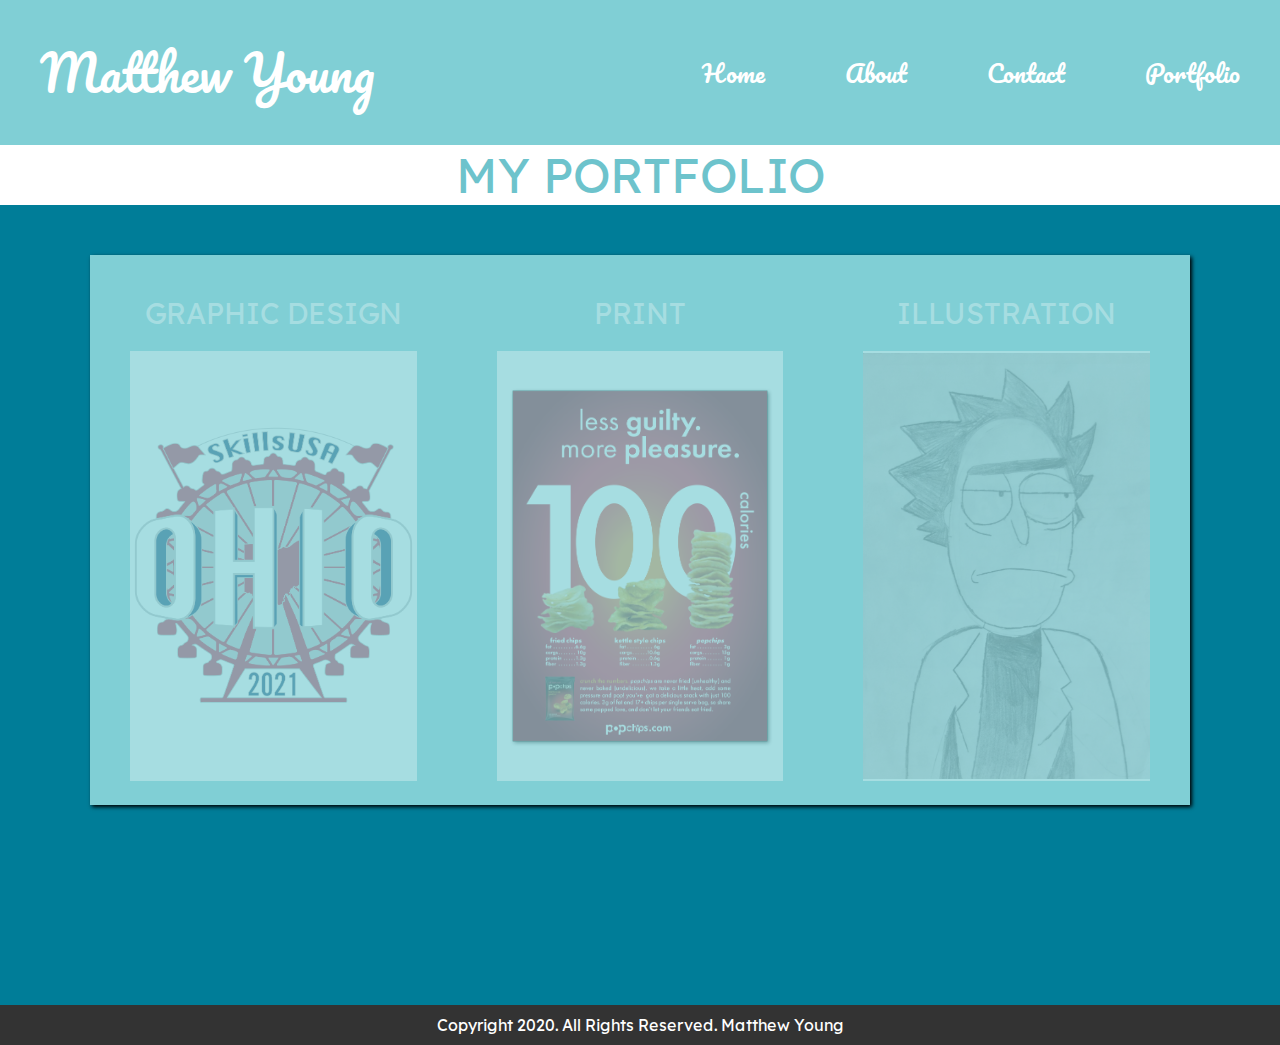
<file: portfolio.html>
<!DOCTYPE html>
<html lang="en">

  <head>
    <meta charset="UTF-8"/>
    <meta http-equiv="X-UA-Compatible" content="IE=edge"/>
    <meta name="viewport" content="width=device-width, initial-scale=1.0"/>
    <link rel="stylesheet" href="https://cdnjs.cloudflare.com/ajax/libs/animate.css/4.1.1/animate.min.css"/>
    <link rel="stylesheet" href="global.css"/>
    <link rel="stylesheet" href="transition.css">
    <link rel="stylesheet" href="https://unpkg.com/aos@next/dist/aos.css"/>
    <link rel="shortcut icon" type="image/jpg" href="icons/controller.jpg"/>
    <title>Home - Matthew Young</title>
    <!--The Internal Styling For This Page-->
    <style>
      .container {
        width: 1100px;
        height: 550px;
        background-color: #80cfd5;
        display: flex;
        justify-content: center;
        align-items: center;
        align-content: center;
        margin-top: 50px;
        flex-direction: row;

      }

      .grid {
        display: grid;
        grid-template-columns: 1fr 1fr 1fr;
        grid-template-rows: 1fr;
        width: 100%;
        height: 100%;
      }

      .content {
        display: flex;
        align-items: center;
        flex-direction: column;
        margin: 40px;
        opacity: 0.3;

      }

      .text {
        margin-bottom: 20px;
        font-family: Lexend;
        font-size: 1.8em;
        color: white;

      }

      .image {
        width: 100%;
        height: 100%;
        object-fit: contain;
        background-color: white;

      }

      .item-fade:hover {
        opacity: 1;
        transition: opacity 0.25s ease-in-out;
        -moz-transition: opacity 0.25s ease-in-out;
        -webkit-transition: opacity 0.25s ease-in-out;
      }

      .image-size {
        width: 100%;
        height: 100%;
      }

      @media(max-width:1173px) {

        .container {
          height: 100%;
          width: 80%;
        }

        .grid {
          grid-template-columns: 1fr;
          grid-template-rows: 1fr 1fr 1fr;
          width: 100%;
          height: 100%;
        }

        .image {
          width: 100%;
          height: 100%;
          object-fit: contain;
          background-color: white;

        }

      }
    </style>
    <!--The Internal Styling For This Page-->
  </head>
  <div class="scrolltopbtn" onclick="scrolltopbtn();"></div>

  <body>
    <div class="top">
      <a class="name shadow" href="index.html">Matthew Young</a>
      <nav>
        <a class="links shadow" href="index.html">Home</a>
        <a class="links shadow" href="about.html">About</a>
        <a class="links shadow" href="contact.html">Contact</a>
        <a class="links shadow" href="portfolio.html">Portfolio</a>
      </nav>
    </div>

    <div id="page-container">
      <h1 id="title">MY PORTFOLIO</h1>
      <div id="main-page-content">
        <div class="container boxshadow">
          <div class="grid">
            <div class="content shadow item-fade">
              <a class="text shadow" href="graphicdesign.html">GRAPHIC DESIGN</a>
              <a href="graphicdesign.html" class="image-size">
                <img src="graphic-design/Young_FinalStatePin.png" class="image item-fade" alt="Pin Design"></a>
            </div>
            <div class="content shadow item-fade">
              <a class="text shadow" href="print.html">PRINT</a>
              <a href="print.html" class="image-size">
                <img src="print/Young_PopchipsAd.png" class="image item-fade" alt="Popchips Ad"></a>
            </div>
            <div class="content shadow item-fade">
              <a class="text shadow" href="illustration.html">ILLUSTRATION</a>
              <a href="illustration.html" class="image-size">
                <img src="illustration/illustration-3.jpg" class="image item-fade" alt="Rick"></a>
            </div>
          </div>
        </div>
      </div>
      <footer id="footer">Copyright 2020. All Rights Reserved. Matthew Young</footer>
    </div>
    <div class="script">
      <script>
        window.addEventListener('scroll', function () {
          var scroll = document.querySelector('.scrolltopbtn');
          scroll
            .classList
            .toggle("active", window.scrollY > 1000)
        })

        function scrolltopbtn() {
          window.scrollTo({top: 0})
        }
      </script>
    </div>
  </body>

</html>
</file>
<file: global.css>
@import url("https://fonts.googleapis.com/css2?family=Poppins:wght@300;400&display=swap");


@font-face {
  font-family: Lexend;
  src: url(Fonts/Lexend.ttf);
}
@font-face {
  font-family: Pacifico-Regular;
  src: url(Fonts/Pacifico-Regular.ttf);
}
@font-face {
  font-family: Courgette-Regular;
  src: url(Fonts/Courgette-Regular.ttf);
}

* {
  padding: 0;
  margin: 0;
  list-style-type: none;
  text-decoration: none;
}

.shadow:hover{
  color: white;
  text-shadow: 2px 2px 4px #000000;
  transition: text-shadow 0.3s ease-in-out;
}
.boxshadow{
  box-shadow: 2px 2px 4px #000000;
  transition: box-shadow 0.3s ease-in-out;
}



html{
 
  background-color: #007d98;
}
nav {
  width: 100%;
  display: flex;
  align-items: center;
  justify-content: flex-end;
  flex-direction: row;
  font-family: Pacifico-Regular;
  font-size: 1.5em;
}

.top {
  display: flex;
  align-items: center;
  justify-content: center;
  align-content: center;
  background-color: #80cfd5;
}

.links {
  margin: 30px;
  margin-left: 30px;
  margin-right: 30px;
  padding: 0 10px;
  color: white;
}

.name {
  width: 500px;
  margin: 30px;
  margin-left: 40px;
  font-family: Pacifico-Regular;
  font-size: 3em;
  color: white;
}

.scrolltopbtn{
  position: fixed;
  bottom: 800px;
  right: 40px;
  width:60px;
  height:60px;
  object-fit: contain;
  background:#fff url(icons/button-up-png.png);
  border-radius: 50%;
  border:solid 2px white;
  background-size: 60px;
  background-position: center;
  background-repeat: no-repeat;
  cursor: pointer;
  z-index: 7;
  visibility: hidden;
  opacity: 0;
  transition: 0.5s;
}

.scrolltopbtn.active{
  bottom:40px;
  visibility: visible;
  opacity: 1;
}

#title {
  display: flex;
  align-items: center;
  justify-content: center;
  color: #6dc3cc;
  font-family: Lexend;
  font-weight: 300;
  font-size: 3em;
  background-color: white;
  width: 100%;
}

#page-container {
  position: relative;
  min-height: 100vh;
}

#main-page-content {
  padding-bottom: 10rem;
  margin-left: auto;
  margin-right: auto;
  display: flex;
  flex-direction: column;
  align-items: center;
}

#footer {
  position: absolute;
  bottom: 0;
  width: 100%;
  height: 2.5rem;
  background-color: #333;
  color: white;
  display: flex;
  justify-content: center;
  align-items: center;
  font-family: Lexend;
  text-align: center;
}

.image-title{
  text-align: center;
}


/*Media Queries*/
@media (max-width: 700px) {
  nav {
    font-size: 0.7em;
    width: 80%;
  }

  .links {
    margin: 5px;
  }

  .name {
    font-size: 1em;
  }
  
}
</file>
<file: transition.css>
#page-container{
    animation: transitionIn 2.5s;
}

@keyframes transitionIn{
    from{
        opacity: 0;
        transform: rotatex(-10deg);
    }

    to{
        opacity: 1;
        transform: translatex(0);
    }
}
</file>
